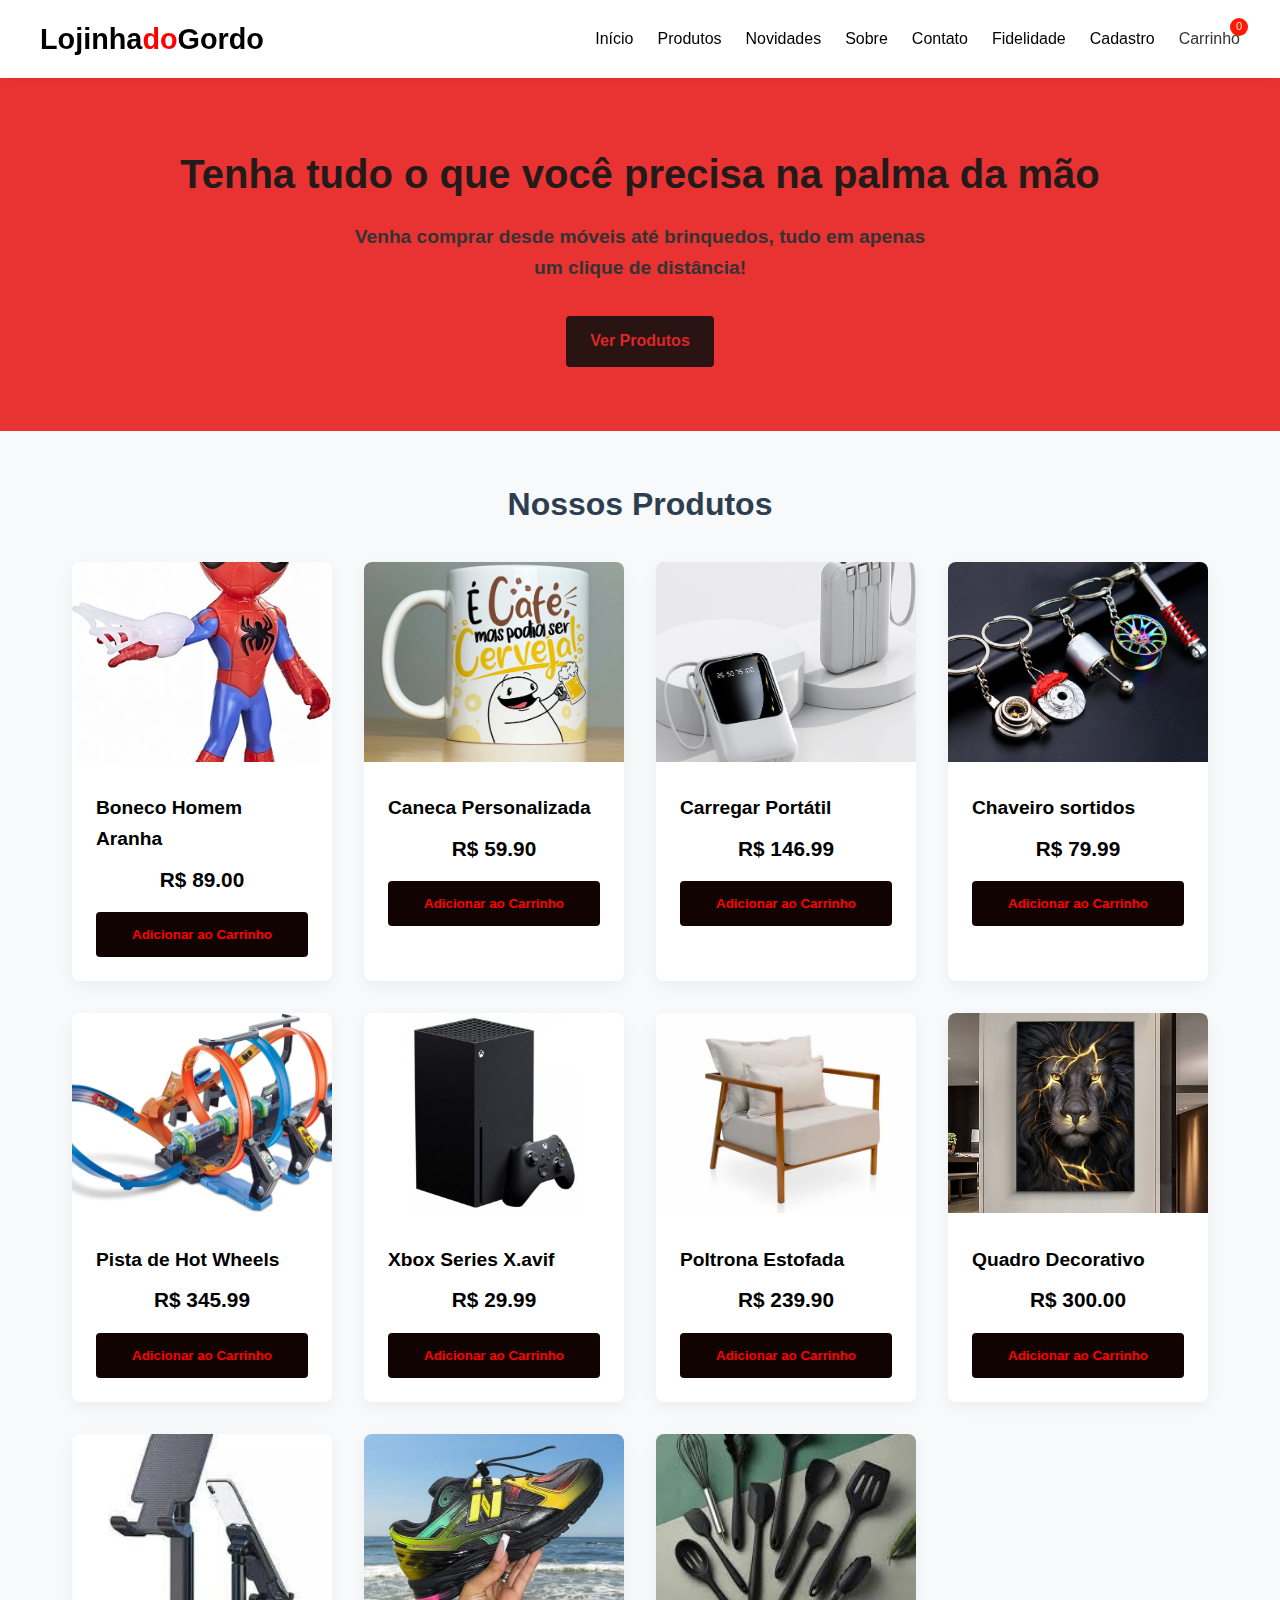
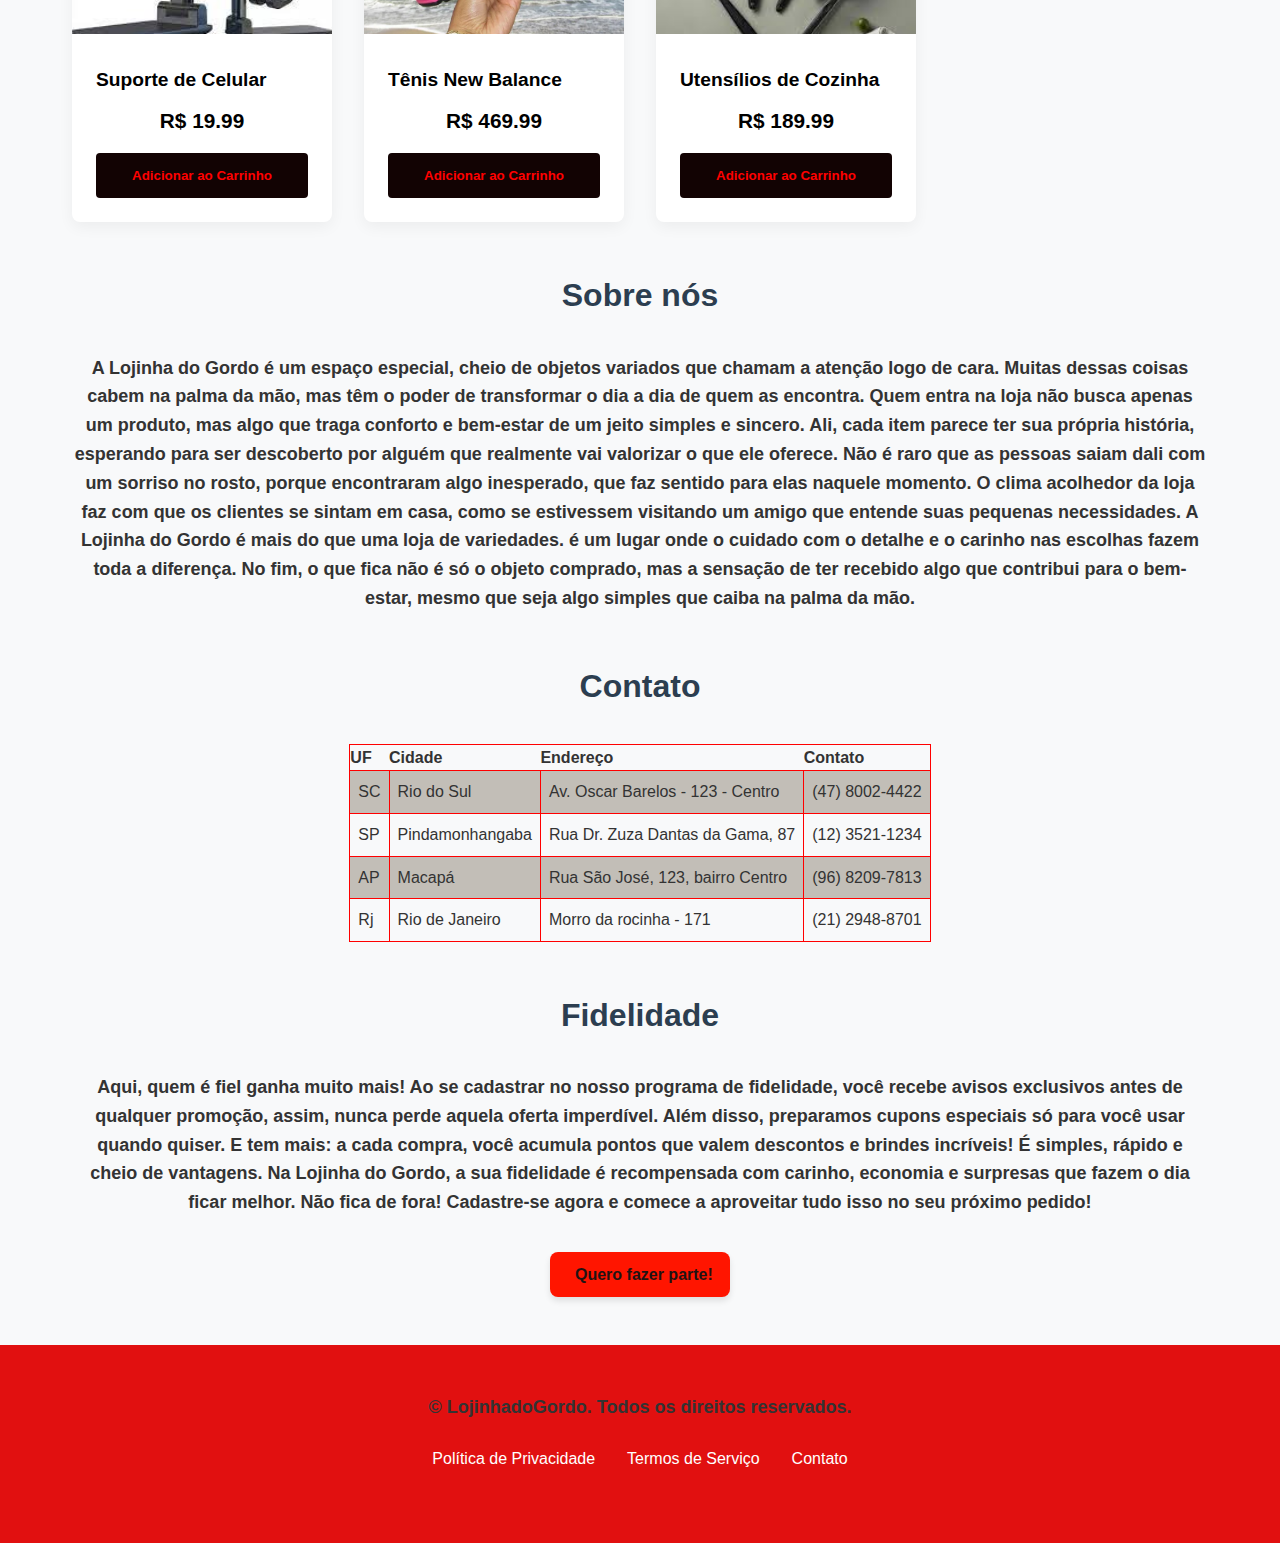
<file: index.html>
<!DOCTYPE html>
<html lang="pt-BR">
<head>
    <meta charset="UTF-8">
    <meta name="viewport" content="width=device-width, initial-scale=1.0">
    <title>Lojinha do Gordo</title>
<link rel="stylesheet" href="CSS/styles.css">
</head>
<body>
    <!-- Cabeçalho -->
    
    <header>
        <div class="header-container">
            <div class="logo"><span>Lojinha</span>do<span>Gordo</span></div>
            <nav>
                <ul>
                    <li><a href="#">Início</a></li>
                    <li><a href="#products">Produtos</a></li>
                    <li><a href="novidades.html">Novidades</a></li>
                    <li><a href="#sobre">Sobre</a></li>
                    <li><a href="#contato">Contato</a></li>
                    <li><a href="#fidelidade">Fidelidade</a></li>
                    <li><a href="cadastro.html">Cadastro</a></li>
                    <li class="cart-icon" id="cart-icon">
                        Carrinho
                        <span class="cart-count" id="cart-count">0</span>
                    </li>
                </ul>
            </nav>
        </div>
    </header>

    <!-- Banner principal -->
    <section class="hero">
        <h1>Tenha tudo o que você precisa na palma da mão</h1>
        <p>Venha comprar desde móveis até brinquedos, tudo em apenas um clique de distância!</p>
        <a href="#products" class="btn">Ver Produtos</a>
    </section>

    <!-- Seção de produtos -->
    <section class="products" id="products">
        <h2 class="section-title">Nossos Produtos</h2>
        <div class="products-grid" id="products-grid">
            <!-- Os produtos serão inseridos via JavaScript -->
        </div>
    </section>

    <!-- Carrinho lateral -->
    <div class="overlay" id="overlay"></div>
    <div class="cart-sidebar" id="cart-sidebar">
        <div class="cart-header">
            <h3>Seu Carrinho</h3>
            <button class="close-cart" id="close-cart">&times;</button>
        </div>
        <div class="cart-items" id="cart-items">
            <!-- Itens do carrinho serão inseridos aqui -->
        </div>
        <div class="cart-total">
            Total: R$ <span id="cart-total">0.00</span>
        </div>
        <button class="checkout-btn">Finalizar Compra</button>
    </div>
    <section id="sobre" class="products">
        <h2 class="section-title">Sobre nós</h2>
        <p>A Lojinha do Gordo é um espaço especial, cheio de objetos variados que chamam a atenção logo de cara. Muitas dessas coisas cabem na palma da mão, mas têm o poder de transformar o dia a dia de quem as encontra. Quem entra na loja não busca apenas um produto, mas algo que traga conforto e bem-estar de um jeito simples e sincero.     
        Ali, cada item parece ter sua própria história, esperando para ser descoberto por alguém que realmente vai valorizar o que ele oferece. Não é raro que as pessoas saiam dali com um sorriso no rosto, porque encontraram algo inesperado, que faz sentido para elas naquele momento.           
        O clima acolhedor da loja faz com que os clientes se sintam em casa, como se estivessem visitando um amigo que entende suas pequenas necessidades. A Lojinha do Gordo é mais do que uma loja de variedades.
        é um lugar onde o cuidado com o detalhe e o carinho nas escolhas fazem toda a diferença.            
        No fim, o que fica não é só o objeto comprado, mas a sensação de ter recebido algo que contribui para o bem-estar, mesmo que seja algo simples que caiba na palma da mão.</p>
    </section>
    <section id="contato" class="products">
        <h2 class="section-title">Contato</h2>
        <table>
            <tr>
                <th>UF</th>
                <th>Cidade</th>
                <th>Endereço</th>
                <th>Contato</th>
            </tr>
            <tr>
                <td>SC</td>
                <td>Rio do Sul</td>
                <td>Av. Oscar Barelos - 123 - Centro</td>
                <td>(47) 8002-4422</td>
            </tr>
            <tr>
                <td>SP</td>
                <td>Pindamonhangaba</td>
                <td>Rua Dr. Zuza Dantas da Gama, 87</td>
                <td>(12) 3521-1234</td>
            </tr>
            <tr>
                <td>AP</td>
                <td>Macapá</td>
                <td>Rua São José, 123, bairro Centro</td>
                <td>(96) 8209-7813</td>
            </tr>
            <tr>
                <td>Rj</td>
                <td>Rio de Janeiro</td>
                <td>Morro da rocinha - 171</td>
                <td>(21) 2948-8701</td>
            </tr>
        </table>
    </section>
    <section id="fidelidade" class="products">
            <h2 class="section-title">Fidelidade</h2>
            <p>Aqui, quem é fiel ganha muito mais! Ao se cadastrar no nosso programa de fidelidade, você recebe avisos exclusivos antes de qualquer promoção, assim, nunca perde aquela oferta imperdível.
            Além disso, preparamos cupons especiais só para você usar quando quiser. E tem mais: a cada compra, você acumula pontos que valem descontos e brindes incríveis!                
            É simples, rápido e cheio de vantagens. Na Lojinha do Gordo, a sua fidelidade é recompensada com carinho, economia e surpresas que fazem o dia ficar melhor.                
            Não fica de fora! Cadastre-se agora e comece a aproveitar tudo isso no seu próximo pedido!</p>
<!--Adicionei um botão para fazer a fedalidade-->
<div class="container-btn">
    <button class="btn-fidelidade">Quero fazer parte!</button>
  </div>

    </section>
    <!-- Rodapé -->
    <footer>
        <div class="footer-content">
            <p>&copy; LojinhadoGordo. Todos os direitos reservados.</p>
            <div class="footer-links">
                <a href="#">Política de Privacidade</a>
                <a href="#">Termos de Serviço</a>
                <a href="#">Contato</a>
            </div>
        </div>
    </footer>
<script src="js/scripts.js"></script> 

</body>
</html>
</file>
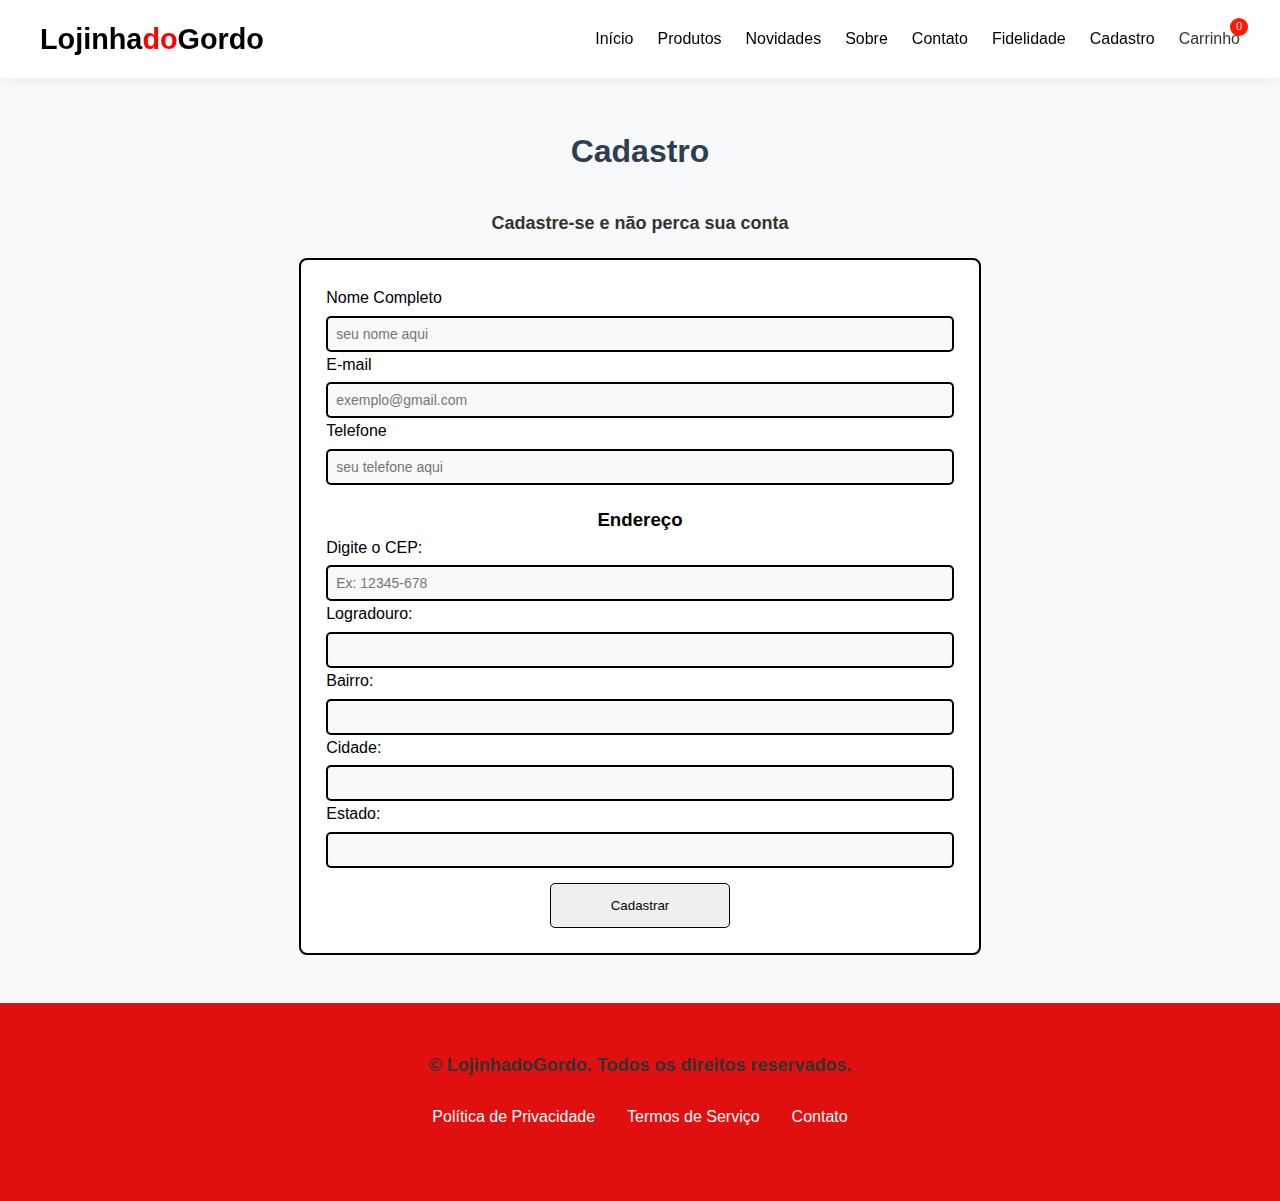
<file: cadastro.html>
<!DOCTYPE html>
<html lang="pt-BR">
<head>
    <meta charset="UTF-8">
    <meta name="viewport" content="width=device-width, initial-scale=1.0">
    <title>Lojinha do Gordo</title>
<link rel="stylesheet" href="CSS/styles.css">
</head>
<body>
    <!-- Cabeçalho -->
    
    <header>
        <div class="header-container">
            <div class="logo"><span>Lojinha</span>do<span>Gordo</span></div>
            <nav>
                <ul>
                    <li><a href="index.html">Início</a></li>
                    <li><a href="index.html#products">Produtos</a></li>
                    <li><a href="#products">Novidades</a></li>
                    <li><a href="index.html#sobre">Sobre</a></li>
                    <li><a href="index.html#contato">Contato</a></li>
                    <li><a href="index.html#fidelidade">Fidelidade</a></li>
                    <li><a href="index.html#cadastro">Cadastro</a></li>
                    <li class="cart-icon" id="cart-icon">
                        Carrinho
                        <span class="cart-count" id="cart-count">0</span>
                    </li>
                </ul>
            </nav>
        </div>
    </header>

    <!-- Carrinho lateral -->
    <div class="overlay" id="overlay"></div>
    <div class="cart-sidebar" id="cart-sidebar">
        <div class="cart-header">
            <h3>Seu Carrinho</h3>
            <button class="close-cart" id="close-cart">&times;</button>
        </div>
        <div class="cart-items" id="cart-items">
            <!-- Itens do carrinho serão inseridos aqui -->
        </div>
        <div class="cart-total">
            Total: R$ <span id="cart-total">0.00</span>
        </div>
        <button class="checkout-btn">Finalizar Compra</button>
    </div>
    <section id="cadastro" class="products">
        <h2 class="section-title">Cadastro</h2>
        <p>Cadastre-se e não perca sua conta</p>
    
        <form method="post">
            <label>Nome Completo</label>
            <input type="text" id="nome" placeholder="seu nome aqui" required><br>
    
            <label>E-mail</label>
            <input type="email" id="email" placeholder="exemplo@gmail.com" required><br>
    
            <label>Telefone</label>
            <input type="tel" id="telefone" placeholder="seu telefone aqui" required><br>
    
            <h3>Endereço</h3>
    
            <label for="cep">Digite o CEP:</label>
            <input type="text" id="cep" name="cep" placeholder="Ex: 12345-678"><br>
    
            <label for="logradouro">Logradouro:</label>
            <input type="text" id="logradouro" name="logradouro"><br>
    
            <label for="bairro">Bairro:</label>
            <input type="text" id="bairro" name="bairro"><br>
    
            <label for="cidade">Cidade:</label>
            <input type="text" id="cidade" name="cidade"><br>
    
            <label for="estado">Estado:</label>
            <input type="text" id="estado" name="estado"><br>
    
            <button>Cadastrar</button>
        </form>
    </section>
        
    
    <script>
        var campoCep = document.getElementById('cep');
        campoCep.addEventListener('blur', function () {
            let valorCep = campoCep.value;
            fetch("https://viacep.com.br/ws/" + valorCep + "/json/")
                .then(response => response.json())
                .then(data =>{
                document.getElementById('logradouro').value = data.logradouro || '';
                document.getElementById('bairro').value = data.bairro || '';
                document.getElementById('cidade').value = data.localidade || '';
                document.getElementById('estado').value = data.estado || '';
                console.log(data);        
                mudaBorda(0)    
                })
    
                .catch(error => mudaBorda(1));
        });
        function mudaBorda(cor) {
            if(cor ==1){
                campoCep.style.border = "4px solid red"
            }else{
                campoCep.style.border = "4px solid green"
            }
        }
    </script>
    
 
    <!-- Rodapé -->
    <footer>
        <div class="footer-content">
            <p>&copy; LojinhadoGordo. Todos os direitos reservados.</p>
            <div class="footer-links">
                <a href="#">Política de Privacidade</a>
                <a href="#">Termos de Serviço</a>
                <a href="#">Contato</a>
            </div>
        </div>
    </footer>
<script src="js/scripts.js"></script> 

</body>
</html>
</file>
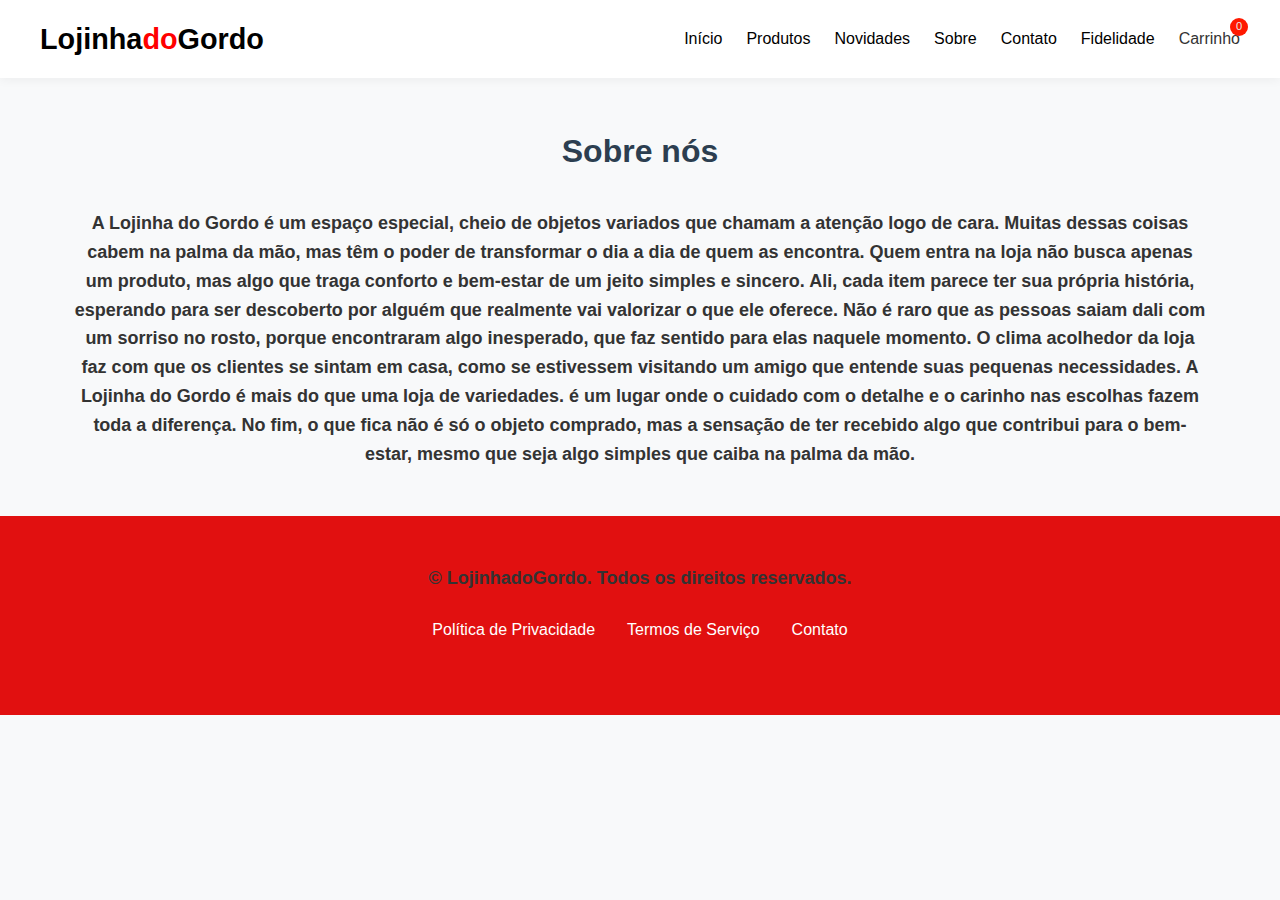
<file: novidades.html>
<!DOCTYPE html>
<html lang="pt-BR">
<head>
    <meta charset="UTF-8">
    <meta name="viewport" content="width=device-width, initial-scale=1.0">
    <title>Lojinha do Gordo</title>
<link rel="stylesheet" href="CSS/styles.css">
</head>
<body>
    <!-- Cabeçalho -->
    
    <header>
        <div class="header-container">
            <div class="logo"><span>Lojinha</span>do<span>Gordo</span></div>
            <nav>
                <ul>
                    <li><a href="index.html">Início</a></li>
                    <li><a href="index.html#products">Produtos</a></li>
                    <li><a href="#products">Novidades</a></li>
                    <li><a href="index.html#sobre">Sobre</a></li>
                    <li><a href="index.html#contato">Contato</a></li>
                    <li><a href="index.html#fidelidade">Fidelidade</a></li>
                    <li class="cart-icon" id="cart-icon">
                        Carrinho
                        <span class="cart-count" id="cart-count">0</span>
                    </li>
                </ul>
            </nav>
        </div>
    </header>

    <!-- Carrinho lateral -->
    <div class="overlay" id="overlay"></div>
    <div class="cart-sidebar" id="cart-sidebar">
        <div class="cart-header">
            <h3>Seu Carrinho</h3>
            <button class="close-cart" id="close-cart">&times;</button>
        </div>
        <div class="cart-items" id="cart-items">
            <!-- Itens do carrinho serão inseridos aqui -->
        </div>
        <div class="cart-total">
            Total: R$ <span id="cart-total">0.00</span>
        </div>
        <button class="checkout-btn">Finalizar Compra</button>
    </div>
    <section id="sobre" class="products">
        <h2 class="section-title">Sobre nós</h2>
        <p>A Lojinha do Gordo é um espaço especial, cheio de objetos variados que chamam a atenção logo de cara. Muitas dessas coisas cabem na palma da mão, mas têm o poder de transformar o dia a dia de quem as encontra. Quem entra na loja não busca apenas um produto, mas algo que traga conforto e bem-estar de um jeito simples e sincero.     
        Ali, cada item parece ter sua própria história, esperando para ser descoberto por alguém que realmente vai valorizar o que ele oferece. Não é raro que as pessoas saiam dali com um sorriso no rosto, porque encontraram algo inesperado, que faz sentido para elas naquele momento.           
        O clima acolhedor da loja faz com que os clientes se sintam em casa, como se estivessem visitando um amigo que entende suas pequenas necessidades. A Lojinha do Gordo é mais do que uma loja de variedades.
        é um lugar onde o cuidado com o detalhe e o carinho nas escolhas fazem toda a diferença.            
        No fim, o que fica não é só o objeto comprado, mas a sensação de ter recebido algo que contribui para o bem-estar, mesmo que seja algo simples que caiba na palma da mão.</p>
    </section>
 
    <!-- Rodapé -->
    <footer>
        <div class="footer-content">
            <p>&copy; LojinhadoGordo. Todos os direitos reservados.</p>
            <div class="footer-links">
                <a href="#">Política de Privacidade</a>
                <a href="#">Termos de Serviço</a>
                <a href="#">Contato</a>
            </div>
        </div>
    </footer>
<script src="js/scripts.js"></script> 

</body>
</html>
</file>
<file: CSS/styles.css>
/* Reset e configurações básicas */
* {
    margin: 0;
    padding: 0;
    box-sizing: border-box;
    font-family: 'Segoe UI', Tahoma, Geneva, Verdana, sans-serif;
}

body {
    background-color: #f8f9fa;
    color: #333;
    line-height: 1.6;
}

/* Cabeçalho */
header {
    background-color: #fff;
    box-shadow: 0 2px 10px rgba(0, 0, 0, 0.05);
    padding: 1rem 2rem;
    position: sticky;
    top: 0;
    z-index: 100;
}

table{
    margin: 0 auto;
    /*width: 100%;*/
    border-collapse: collapse;
}
tr,td{
    border: 1px solid #ff0000;
    text-align: left;
    padding: 8px;
}
tr:nth-child(even){
    background-color: rgb(194, 190, 183);
}

.header-container {
    display: flex;
    justify-content: space-between;
    align-items: center;
    max-width: 1200px;
    margin: 0 auto;
}

.logo {
    font-size: 1.8rem;
    font-weight: 700;
    color: #ff0000;
}

.logo span {
    color: #000000;
}

nav ul {
    display: flex;
    list-style: none;
}

nav ul li {
    margin-left: 1.5rem;
}

nav ul li a {
    text-decoration: none;
    color: #000000;
    font-weight: 500;
    transition: color 0.3s;
}

nav ul li a:hover {
    color: #ff0000;
}

.cart-icon {
    position: relative;
    cursor: pointer;
}

.cart-count {
    position: absolute;
    top: -8px;
    right: -8px;
    background-color: #ff1900;
    color: rgb(233, 233, 233);
    border-radius: 50%;
    width: 18px;
    height: 18px;
    font-size: 0.7rem;
    display: flex;
    justify-content: center;
    align-items: center;
}

/* Banner principal */
.hero {
    background-color: #e93232;
    color: rgb(35, 26, 26);
    padding: 4rem 2rem;
    text-align: center;
}

.hero h1 {
    font-size: 2.5rem;
    margin-bottom: 1rem;
}

.hero p {
    font-size: 1.2rem;
    max-width: 600px;
    margin: 0 auto 2rem;
}

.btn {
    display: inline-block;
    background-color: #2a1313;
    color: #dd2727;
    padding: 0.8rem 1.5rem;
    border-radius: 4px;
    text-decoration: none;
    font-weight: 600;
    transition: all 0.3s;
}

.btn:hover {
    background-color: #f1f1f1;
    transform: translateY(-2px);
}

/* Seção de produtos */
.products {
    max-width: 1200px;
    margin: 3rem auto;
    padding: 0 2rem;
}

.section-title {
    text-align: center;
    margin-bottom: 2rem;
    font-size: 2rem;
    color: #2c3e50;
}

.products-grid {
    display: grid;
    grid-template-columns: repeat(auto-fill, minmax(250px, 1fr));
    gap: 2rem;
}

.product-card {
    background-color: white;
    border-radius: 8px;
    overflow: hidden;
    box-shadow: 0 5px 15px rgba(0, 0, 0, 0.05);
    transition: transform 0.3s, box-shadow 0.3s;
}

.product-card:hover {
    transform: translateY(-5px);
    box-shadow: 0 10px 20px rgba(0, 0, 0, 0.1);
}

.product-image {
    width: 100%;
    height: 200px;
    object-fit: cover;
}

.product-info {
    padding: 1.5rem;
}

.product-title {
    font-size: 1.2rem;
    margin-bottom: 0.5rem;
    color: #000000;
}

.product-price {
    font-size: 1.3rem;
    font-weight: 700;
    color: #000000;
    margin-bottom: 1rem;
}

.add-to-cart {
    width: 100%;
    padding: 0.7rem;
    background-color: #120303;
    color: rgb(255, 0, 0);
    border: none;
    border-radius: 4px;
    cursor: pointer;
    font-weight: 600;
    transition: background-color 0.3s;
}

.add-to-cart:hover {
    background-color: #716262;
}

/* Carrinho lateral */
.cart-sidebar {
    position: fixed;
    top: 0;
    right: -400px;
    width: 350px;
    height: 100vh;
    background-color: white;
    box-shadow: -5px 0 15px rgba(0, 0, 0, 0.1);
    padding: 2rem;
    transition: right 0.3s ease;
    z-index: 1000;
    overflow-y: auto;
}

.cart-sidebar.active {
    right: 0;
}

.cart-header {
    display: flex;
    justify-content: space-between;
    align-items: center;
    margin-bottom: 1.5rem;
    padding-bottom: 1rem;
    border-bottom: 1px solid #eee;
}

.close-cart {
    background: none;
    border: none;
    font-size: 1.5rem;
    cursor: pointer;
    color: hsl(0, 100%, 50%);
}

.cart-items {
    margin-bottom: 2rem;
}

.cart-item {
    display: flex;
    margin-bottom: 1rem;
    padding-bottom: 1rem;
    border-bottom: 1px solid #000000;
}

.cart-item-image {
    width: 70px;
    height: 70px;
    object-fit: cover;
    border-radius: 4px;
    margin-right: 1rem;
}

.cart-item-details {
    flex: 1;
}

.cart-item-title {
    font-weight: 600;
    margin-bottom: 0.3rem;
}

.cart-item-price {
    color: #000000;
    font-weight: 600;
}

.cart-item-remove {
    background: none;
    border: none;
    color: #e91700;
    cursor: pointer;
    font-size: 0.9rem;
}

.cart-total {
    font-size: 1.2rem;
    font-weight: 700;
    text-align: right;
    margin-bottom: 1.5rem;
}

.checkout-btn {
    width: 100%;
    padding: 1rem;
    background-color: #ff3b3b;
    color: white;
    border: none;
    border-radius: 4px;
    font-weight: 600;
    cursor: pointer;
    transition: background-color 0.3s;
}

.checkout-btn:hover {
    background-color: #721110;
}

/* Overlay para o carrinho */
.overlay {
    position: fixed;
    top: 0;
    left: 0;
    width: 100%;
    height: 100%;
    background-color: rgba(0, 0, 0, 0.5);
    z-index: 999;
    display: none;
}

.overlay.active {
    display: block;
}

/* Rodapé */
footer {
    background-color: #e11010;
    color: rgb(0, 0, 0);
    padding: 3rem 2rem;
    text-align: center;
}

.footer-content {
    max-width: 1200px;
    margin: 0 auto;
}

.footer-links {
    display: flex;
    justify-content: center;
    margin: 1.5rem 0;
}

.footer-links a {
    color: white;
    margin: 0 1rem;
    text-decoration: none;
}

.footer-links a:hover {
    text-decoration: underline;
    color: #e6200a;
}

.container-btn {
    display: flex;
    justify-content: center; /* centraliza horizontalmente */
    margin-top: 20px; /* opcional: um espacinho acima */
  }
  
.btn-fidelidade {
    background-color: #ff1500;
    color: rgb(31, 19, 19);
    border: none;
    padding: 12px 25px;
    font-size: 16px;
    white-space: nowrap;
    font-weight: 600;
    border-radius: 8px;
    cursor: pointer;
    transition: background-color 0.3s ease;
    box-shadow: 0 4px 6px rgba(0,0,0,0.1); 
}
  
.btn-fidelidade:hover {
    background-color: #9a0e04;
}

form {
    flex-direction: column;
    margin: 20px auto; 
    gap: 15px; 
    background-color: #ffffff;
    border: 2px solid #000000;
    width: 60%;
    padding: 25px;
    border-radius: 8px;
}

form h3{
    color: #000000;
    text-align: center;
    margin-top: 20px;


}

p {
    text-align: center;
    font-size: 18px;
    font-weight: bold;
    color: #333;
    margin-bottom: 20px;
    font-family: Arial, sans-serif;
}

label{
    color: rgb(0, 0, 0);
}

input {
    width: 100%;                
    padding: 8px;
    margin-top: 5px;
    border: 2px solid #000000;    
    border-radius: 5px;
    background-color: #f9f9f9; 
    color: #0f0707;               
    font-size: 14px;            
    box-sizing: border-box;     
}

button{
    display: block;        
    margin: 15px auto 0; 
    color: #060404;
    border: 1px solid #000000;
    border-radius: 5px;
    margin-top: 15px;
    width: 180px;
    height: 45px;    
}


/* Responsividade */
@media (max-width: 768px) {
    .header-container {
        flex-direction: column;
        gap: 1rem;
    }

    nav ul {
        margin-top: 1rem;
    }

    .cart-sidebar {
        width: 300px;
    }

    .hero h1 {
        font-size: 2rem;
    }

    .hero p {
        font-size: 1rem;
    }
}
</file>
